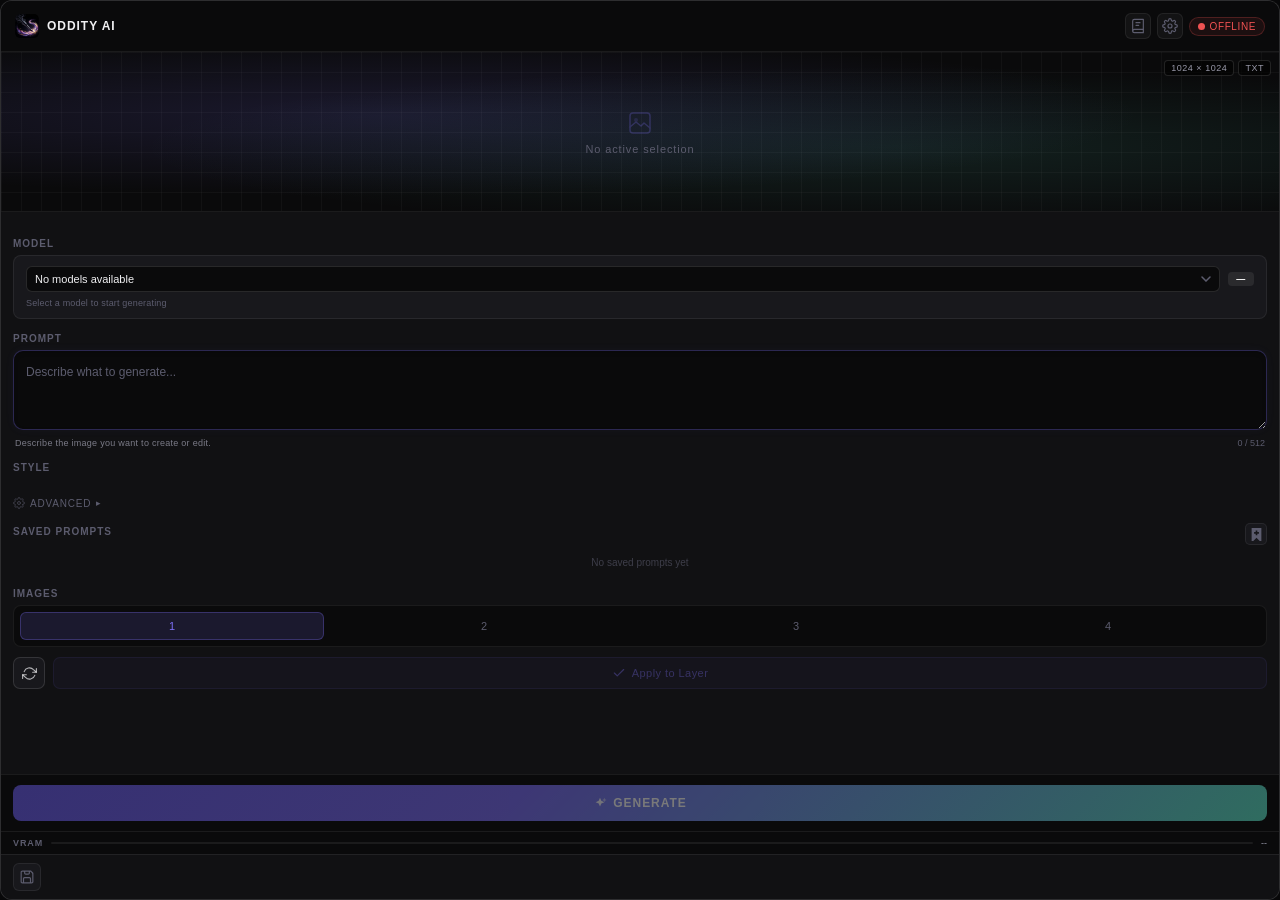
<file: plugin/index.html>
<!DOCTYPE html>
<html lang="en">
<head>
<meta charset="UTF-8">
<meta name="viewport" content="width=device-width, initial-scale=1.0">
<title>Oddity AI</title>
<!-- Font: Uses system fonts (Inter fallback via CSS --font variable) -->
<link rel="stylesheet" href="styles.css" />
</head>
<body data-status="offline" data-mode="generate" data-compare="after" data-view="main">
<div class="panel">
  <div class="header">
    <div class="logo">
      <img src="../SVG/main icon/icon_48.png" class="logo-mark-img" id="logoMark" />
      <div>
        <div class="logo-text">Oddity AI</div>
      </div>
    </div>
    <div class="header-actions">
      <button class="header-icon-btn" id="viewLibraryBtn" type="button" title="Model Library">
        <svg viewBox="0 0 24 24" fill="none" stroke="currentColor" stroke-width="1.75" stroke-linecap="round" stroke-linejoin="round" width="16" height="16">
          <path d="M4 19.5A2.5 2.5 0 0 1 6.5 17H20"/>
          <path d="M6.5 2H20v20H6.5A2.5 2.5 0 0 1 4 19.5v-15A2.5 2.5 0 0 1 6.5 2z"/>
          <line x1="9" y1="7" x2="15" y2="7"/>
          <line x1="9" y1="11" x2="13" y2="11"/>
        </svg>
      </button>
      <button class="header-icon-btn" id="settingsToggleBtn" type="button" title="Connection Settings">
        <svg viewBox="0 0 24 24" fill="none" stroke="currentColor" stroke-width="1.75" stroke-linecap="round" stroke-linejoin="round" width="16" height="16">
          <circle cx="12" cy="12" r="3"/>
          <path d="M19.4 15a1.65 1.65 0 0 0 .33 1.82l.06.06a2 2 0 0 1-2.83 2.83l-.06-.06a1.65 1.65 0 0 0-1.82-.33 1.65 1.65 0 0 0-1 1.51V21a2 2 0 0 1-4 0v-.09A1.65 1.65 0 0 0 9 19.4a1.65 1.65 0 0 0-1.82.33l-.06.06a2 2 0 0 1-2.83-2.83l.06-.06A1.65 1.65 0 0 0 4.68 15a1.65 1.65 0 0 0-1.51-1H3a2 2 0 0 1 0-4h.09A1.65 1.65 0 0 0 4.6 9a1.65 1.65 0 0 0-.33-1.82l-.06-.06a2 2 0 0 1 2.83-2.83l.06.06A1.65 1.65 0 0 0 9 4.68a1.65 1.65 0 0 0 1-1.51V3a2 2 0 0 1 4 0v.09a1.65 1.65 0 0 0 1 1.51 1.65 1.65 0 0 0 1.82-.33l.06-.06a2 2 0 0 1 2.83 2.83l-.06.06A1.65 1.65 0 0 0 19.4 9a1.65 1.65 0 0 0 1.51 1H21a2 2 0 0 1 0 4h-.09a1.65 1.65 0 0 0-1.51 1z"/>
        </svg>
      </button>
      <div class="status-pill is-offline" id="statusPill">
        <div class="dot" id="statusDot"></div>
        <span id="statusLabel">OFFLINE</span>
      </div>
    </div>
  </div>
  
  <div class="settings-panel" id="settingsPanel">
    <div class="settings-content">
      <div class="settings-title">Connection Settings</div>
      <div class="settings-field">
        <label for="serverUrlInput">Backend Server URL</label>
        <div class="url-input-wrap">
          <input type="text" id="serverUrlInput" placeholder="http://127.0.0.1:5000" />
          <button class="connect-btn" id="connectBtn" type="button">Connect</button>
        </div>
        <div class="settings-help">Change this to your Google Colab / ngrok URL for remote processing.</div>
      </div>
    </div>
  </div>

  <!-- ======================== MAIN VIEW ======================== -->
  <div class="view-main" id="viewMain">
    <div class="canvas-area" id="canvasArea">
      <div class="canvas-after" id="afterLayer">
        <div class="preview-grid" id="previewGrid"></div>
      </div>
      <div class="canvas-placeholder" id="canvasPlaceholder">
        <div class="canvas-grid"></div>
        <svg width="28" height="28" viewBox="0 0 28 28" fill="none" style="opacity:0.25;position:relative;z-index:1;">
          <rect x="4" y="4" width="20" height="20" rx="3" stroke="#7c6ef5" stroke-width="1.5"/>
          <path d="M4 18l6-5 5 4 3-3 6 5" stroke="#7c6ef5" stroke-width="1.5" stroke-linecap="round" stroke-linejoin="round" fill="none"/>
          <circle cx="10" cy="11" r="2" fill="#7c6ef5" opacity="0.6"/>
        </svg>
        <div class="canvas-label" id="canvasLabel" style="position:relative;z-index:1;">No active selection</div>
      </div>
      <div class="scan-overlay" id="scanOverlay"></div>
      <div class="canvas-overlay">
        <div class="canvas-badge" id="dimensionBadge">1024 × 1024</div>
        <div class="canvas-badge" id="modeBadge">TXT</div>
      </div>
    </div>



    <div class="body">
      <div class="active-prompt" id="activePromptCard">
        <div class="active-prompt-label">Active Prompt</div>
        <div class="active-prompt-text" id="activePromptText"></div>
      </div>

      <!-- Model Selector -->
      <div class="section-block">
        <div class="section-title">Model</div>
        <div class="model-selector-card" id="modelSelectorCard">
          <div class="model-selector-top">
            <select class="model-select" id="settingModel">
              <option value="">No models available</option>
            </select>
            <span class="model-family-badge" id="modelFamilyBadge">—</span>
          </div>
          <div class="model-selector-sub" id="modelSelectorSub">Select a model to start generating</div>
        </div>
      </div>

      <!-- Prompt -->
      <div class="section-block">
        <div class="section-title">Prompt</div>
        <div class="prompt-wrap" id="promptWrap">
          <textarea class="prompt-box" id="promptInput" maxlength="512" placeholder="Describe what to generate..."></textarea>
          <div class="prompt-footer">
            <div class="prompt-helper">Describe the image you want to create or edit.</div>
            <div class="char-count"><span id="charCount">0</span> / 512</div>
          </div>
        </div>
      </div>

      <!-- Style Presets -->
      <div class="section-block">
        <div class="section-title">Style</div>
        <div class="style-chips" id="styleChips">
          <!-- Populated by JS from prompt_library.json -->
        </div>
      </div>

      <!-- Negative Prompt (Advanced) -->
      <div class="section-block">
        <button class="advanced-toggle" id="advancedToggle" type="button">
          <svg viewBox="0 0 24 24" width="12" height="12" fill="none" stroke="currentColor" stroke-width="2" stroke-linecap="round" stroke-linejoin="round">
            <circle cx="12" cy="12" r="3"/>
            <path d="M19.4 15a1.65 1.65 0 0 0 .33 1.82l.06.06a2 2 0 0 1-2.83 2.83l-.06-.06a1.65 1.65 0 0 0-1.82-.33 1.65 1.65 0 0 0-1 1.51V21a2 2 0 0 1-4 0v-.09A1.65 1.65 0 0 0 9 19.4a1.65 1.65 0 0 0-1.82.33l-.06.06a2 2 0 0 1-2.83-2.83l.06-.06A1.65 1.65 0 0 0 4.68 15a1.65 1.65 0 0 0-1.51-1H3a2 2 0 0 1 0-4h.09A1.65 1.65 0 0 0 4.6 9a1.65 1.65 0 0 0-.33-1.82l-.06-.06a2 2 0 0 1 2.83-2.83l.06.06A1.65 1.65 0 0 0 9 4.68a1.65 1.65 0 0 0 1-1.51V3a2 2 0 0 1 4 0v.09a1.65 1.65 0 0 0 1 1.51 1.65 1.65 0 0 0 1.82-.33l.06-.06a2 2 0 0 1 2.83 2.83l-.06.06A1.65 1.65 0 0 0 19.4 9a1.65 1.65 0 0 0 1.51 1H21a2 2 0 0 1 0 4h-.09a1.65 1.65 0 0 0-1.51 1z"/>
          </svg>
          Advanced
          <span class="toggle-arrow" id="toggleArrow">▸</span>
        </button>
        <div class="advanced-area" id="advancedArea">
          <div class="neg-prompt-label">Negative Prompt</div>
          <textarea class="neg-prompt-box" id="negativePromptInput" maxlength="512" placeholder="Things to avoid (auto-filled per model)..."></textarea>
        </div>
      </div>

      <!-- Saved Prompts -->
      <div class="section-block">
        <div class="section-title-row">
          <div class="section-title">Saved Prompts</div>
          <button class="save-prompt-btn" id="savePromptBtn" type="button" title="Save current prompt">
            <svg viewBox="0 0 16 16" fill="none" xmlns="http://www.w3.org/2000/svg">
              <path fill-rule="evenodd" clip-rule="evenodd" d="M14 0H2V16H4L8 12L12 16H14V0ZM7 3V5H5V7H7V9H9V7H11V5H9V3H7Z" fill="currentColor"/>
            </svg>
          </button>
        </div>
        <div class="saved-prompts" id="savedPrompts">
          <div class="saved-prompts-empty">No saved prompts yet</div>
        </div>
      </div>

      <!-- Variations -->
      <div class="section-block">
        <div class="section-title">Images</div>
        <div class="variation-row" id="variationRow">
          <button class="var-btn active" data-val="1" type="button">1</button>
          <button class="var-btn" data-val="2" type="button">2</button>
          <button class="var-btn" data-val="3" type="button">3</button>
          <button class="var-btn" data-val="4" type="button">4</button>
        </div>
      </div>

      <!-- Progress (shown during generation) -->
      <div class="progress-area" id="progressArea">
        <div class="progress-top">
          <div class="progress-label">Diffusion Progress</div>
          <div class="progress-pct" id="progressPct">0%</div>
        </div>
        <div class="progress-track">
          <div class="progress-fill" id="progressFill" style="width: 0%;"></div>
        </div>
        <div class="progress-sub" id="progressSub">Waiting for generation.</div>
      </div>

      <div class="gen-stats" id="generationStats">
        <div class="gen-stat-card">
          <div class="gen-stat-label">Speed</div>
          <div class="gen-stat-value" id="speedValue">--</div>
          <div class="gen-stat-sub">it/s</div>
        </div>
        <div class="gen-stat-card">
          <div class="gen-stat-label">ETA</div>
          <div class="gen-stat-value" id="etaValue">--</div>
          <div class="gen-stat-sub">remain</div>
        </div>
        <div class="gen-stat-card">
          <div class="gen-stat-label">Batch</div>
          <div class="gen-stat-value" id="batchValue">1/1</div>
          <div class="gen-stat-sub">images</div>
        </div>
      </div>

      <button class="cancel-btn" id="cancelBtn" type="button">Cancel Generation</button>

      <!-- Action buttons row -->
      <div class="action-row">
        <button class="icon-btn" id="refreshBtn" type="button" title="Refresh models and status">
          <svg viewBox="0 0 24 24" fill="none" stroke="currentColor" stroke-width="1.75" stroke-linecap="round" stroke-linejoin="round" width="16" height="16">
            <polyline points="23 4 23 10 17 10"/>
            <polyline points="1 20 1 14 7 14"/>
            <path d="M3.51 9a9 9 0 0 1 14.85-3.36L23 10M1 14l4.64 4.36A9 9 0 0 0 20.49 15"/>
          </svg>
        </button>
        <button class="apply-btn" id="applyBtn" type="button" disabled>
          <svg viewBox="0 0 24 24" width="14" height="14" fill="none" stroke="currentColor" stroke-width="2" stroke-linecap="round" stroke-linejoin="round">
            <polyline points="20 6 9 17 4 12"/>
          </svg>
          Apply to Layer
        </button>
      </div>

      <div class="message-inline" id="errorMessage" role="status" aria-live="polite"></div>
    </div>

    <div class="panel-footer">
      <button class="generate-btn" id="generateBtn" type="button" disabled>
        <div class="btn-inner">
          <svg class="btn-icon" viewBox="0 0 16 16" fill="none">
            <path d="M8 2l1.5 3.5L13 7l-3.5 1.5L8 12l-1.5-3.5L3 7l3.5-1.5L8 2z" fill="white" opacity="0.9"/>
            <path d="M13 2l.8 1.7L15.5 4.5l-1.7.8L13 7l-.8-1.7L10.5 4.5l1.7-.8L13 2z" fill="white" opacity="0.5"/>
          </svg>
          <span id="generateLabel">Generate</span>
        </div>
      </button>
    </div>

    <div class="vram-row">
      <div class="vram-label">VRAM</div>
      <div class="vram-track"><div class="vram-fill" id="vramFill"></div></div>
      <div class="vram-val" id="gpuInfo">--</div>
    </div>

    <div class="history-strip" id="historyStrip">
      <button class="hist-add" id="saveHistoryBtn" type="button" title="Save current result to history">
        <svg viewBox="0 0 24 24" fill="none" xmlns="http://www.w3.org/2000/svg">
          <path fill-rule="evenodd" clip-rule="evenodd" d="M18.1716 1C18.702 1 19.2107 1.21071 19.5858 1.58579L22.4142 4.41421C22.7893 4.78929 23 5.29799 23 5.82843V20C23 21.6569 21.6569 23 20 23H4C2.34315 23 1 21.6569 1 20V4C1 2.34315 2.34315 1 4 1H18.1716ZM4 3C3.44772 3 3 3.44772 3 4V20C3 20.5523 3.44772 21 4 21L5 21L5 15C5 13.3431 6.34315 12 8 12L16 12C17.6569 12 19 13.3431 19 15V21H20C20.5523 21 21 20.5523 21 20V6.82843C21 6.29799 20.7893 5.78929 20.4142 5.41421L18.5858 3.58579C18.2107 3.21071 17.702 3 17.1716 3H17V5C17 6.65685 15.6569 8 14 8H10C8.34315 8 7 6.65685 7 5V3H4ZM17 21V15C17 14.4477 16.5523 14 16 14L8 14C7.44772 14 7 14.4477 7 15L7 21L17 21ZM9 3H15V5C15 5.55228 14.5523 6 14 6H10C9.44772 6 9 5.55228 9 5V3Z" fill="currentColor"/>
        </svg>
      </button>
    </div>
  </div>

  <!-- ======================== LIBRARY VIEW ======================== -->
  <div class="view-library" id="viewLibrary">
    <div class="library-header">
      <button class="library-back-btn" id="libraryBackBtn" type="button">
        <svg viewBox="0 0 24 24" fill="none" stroke="currentColor" stroke-width="1.75" stroke-linecap="round" stroke-linejoin="round" width="16" height="16">
          <line x1="19" y1="12" x2="5" y2="12"/>
          <polyline points="12 19 5 12 12 5"/>
        </svg>
        Back
      </button>
      <h2 class="library-title">Model Library</h2>
    </div>

    <div class="library-components" id="libraryComponents">
      <div class="library-section-label">Shared Components</div>
      <div class="library-component-list" id="componentList">
        <!-- Populated by JS -->
      </div>
    </div>

    <div class="library-families" id="libraryFamilies">
      <!-- Populated by JS: one section per model family -->
    </div>

    <!-- Download progress overlay -->
    <div class="download-overlay" id="downloadOverlay">
      <div class="download-overlay-inner">
        <div class="download-overlay-label" id="downloadLabel">Downloading...</div>
        <div class="progress-track">
          <div class="progress-fill download-fill" id="downloadFill" style="width: 0%;"></div>
        </div>
        <div class="download-overlay-sub" id="downloadSub">Preparing...</div>
      </div>
    </div>
  </div>
</div>
<script src="index.js"></script>
</body>
</html>
</file>
<file: plugin/styles.css>
* { box-sizing: border-box; margin: 0; padding: 0; }

:root {
  --bg0: #0a0a0b;
  --bg1: #111113;
  --bg2: #18181c;
  --bg3: #1f1f25;
  --bg4: #26262e;
  --border: rgba(255,255,255,0.07);
  --border2: rgba(255,255,255,0.12);
  --text1: #f0f0f2;
  --text2: #9898a8;
  --text3: #5c5c6e;
  --accent: #7c6ef5;
  --accent2: #5de4c7;
  --accent3: #f5a623;
  --success: #3ecf8e;
  --error: #f05252;
  --font: 'Inter', -apple-system, BlinkMacSystemFont, 'Segoe UI', sans-serif;
}

html, body {
  width: 100%;
  height: 100%;
}

body {
  background: #080809;
  font-family: var(--font);
  min-height: 100vh;
  display: block;
  color: var(--text1);
  overflow: hidden;
}

button, input, select, textarea { font: inherit; }
button { border: none; }
img { display: block; max-width: 100%; }

.panel {
  width: 100%;
  height: 100vh;
  max-height: 100vh;
  background: var(--bg1);
  border: 1px solid var(--border2);
  border-radius: 12px;
  overflow: hidden;
  display: flex;
  flex-direction: column;
}

.header {
  display: flex;
  align-items: center;
  justify-content: space-between;
  padding: 12px 14px;
  border-bottom: 1px solid var(--border);
  background: var(--bg0);
}

.logo { display: flex; align-items: center; gap: 8px; }

.logo-mark-img {
  width: 24px;
  height: 24px;
  border-radius: 5px;
  display: block;
}
.logo-mark-img.is-generating { animation: rotate-glow 2s linear infinite; }
.logo-text { font-size: 12px; font-weight: 600; color: var(--text1); letter-spacing: 0.08em; text-transform: uppercase; }
.logo-sub { font-size: 9px; color: var(--text3); letter-spacing: 0.12em; text-transform: uppercase; margin-top: 1px; }

.status-pill {
  display: flex;
  align-items: center;
  gap: 5px;
  border-radius: 20px;
  padding: 3px 8px;
  font-size: 10px;
  letter-spacing: 0.06em;
  font-weight: 500;
  border: 1px solid rgba(62, 207, 142, 0.2);
  background: rgba(62, 207, 142, 0.08);
  color: var(--success);
}

.dot {
  width: 7px;
  height: 7px;
  border-radius: 50%;
  background: currentColor;
  box-shadow: 0 0 0 0 currentColor;
  animation: status-pulse 1.6s ease-in-out infinite;
}

.status-pill.is-offline { background: rgba(240,82,82,0.08); border-color: rgba(240,82,82,0.24); color: var(--error); }
.status-pill.is-starting { background: rgba(245,166,35,0.1); border-color: rgba(245,166,35,0.26); color: var(--accent3); }
.status-pill.is-ready { background: rgba(62, 207, 142, 0.08); border-color: rgba(62, 207, 142, 0.2); color: var(--success); }
.status-pill.is-generating { background: rgba(124,110,245,0.1); border-color: rgba(124,110,245,0.3); color: var(--accent); }
.status-pill.is-error { background: rgba(240,82,82,0.08); border-color: rgba(240,82,82,0.24); color: var(--error); }

.canvas-area {
  position: relative;
  height: 160px;
  background: var(--bg0);
  overflow: hidden;
  border-bottom: 1px solid var(--border);
}

.canvas-before,
.canvas-after,
.scan-overlay {
  position: absolute;
  inset: 0;
}

.canvas-before,
.canvas-after {
  opacity: 0;
  transition: opacity 0.2s ease;
}

.canvas-before img,
.canvas-after img {
  width: 100%;
  height: 100%;
  object-fit: cover;
}

.canvas-area.has-before .canvas-before,
.canvas-area.has-after .canvas-after {
  opacity: 1;
}

body[data-compare="before"] .canvas-area.has-after .canvas-after { opacity: 0; }
body[data-compare="after"] .canvas-area.has-before .canvas-before { opacity: 0; }

.canvas-placeholder {
  width: 100%;
  height: 100%;
  display: flex;
  align-items: center;
  justify-content: center;
  flex-direction: column;
  gap: 6px;
  background:
    radial-gradient(ellipse at 30% 40%, rgba(124, 110, 245, 0.15) 0%, transparent 60%),
    radial-gradient(ellipse at 70% 60%, rgba(93, 228, 199, 0.1) 0%, transparent 60%),
    var(--bg0);
  transition: opacity 0.2s ease;
}

.canvas-area.has-after .canvas-placeholder { opacity: 0; pointer-events: none; }

.canvas-grid {
  position: absolute;
  inset: 0;
  background-image:
    linear-gradient(rgba(255,255,255,0.03) 1px, transparent 1px),
    linear-gradient(90deg, rgba(255,255,255,0.03) 1px, transparent 1px);
  background-size: 20px 20px;
}

.canvas-label { font-size: 11px; color: var(--text3); letter-spacing: 0.08em; }
.canvas-overlay { position: absolute; top: 8px; right: 8px; display: flex; gap: 4px; z-index: 3; }
.canvas-badge {
  background: rgba(0,0,0,0.6);
  border: 1px solid var(--border2);
  border-radius: 4px;
  padding: 2px 6px;
  font-size: 9px;
  color: var(--text2);
  letter-spacing: 0.06em;
}

.scan-overlay {
  display: none;
  background: linear-gradient(180deg, rgba(124,110,245,0.15), transparent 40%);
  animation: scan 2s linear infinite;
  z-index: 2;
}

body[data-status="generating"] .scan-overlay { display: block; }

.ba-bar {
  position: absolute;
  bottom: 8px;
  left: 50%;
  transform: translateX(-50%);
  display: flex;
  background: rgba(0,0,0,0.7);
  border: 1px solid var(--border2);
  border-radius: 6px;
  overflow: hidden;
  z-index: 4;
}

.ba-btn {
  padding: 3px 10px;
  font-size: 9px;
  font-family: var(--font);
  font-weight: 500;
  letter-spacing: 0.08em;
  color: var(--text3);
  background: transparent;
  cursor: pointer;
  transition: all 0.15s;
}

.ba-btn.active { background: rgba(124, 110, 245, 0.25); color: var(--accent); }
.ba-btn.is-disabled { opacity: 0.4; pointer-events: none; }

/* ===== Variation Rows ===== */
.variation-row {
  display: flex;
  gap: 8px;
  background: var(--bg0);
  padding: 6px;
  border-radius: 8px;
  border: 1px solid var(--border);
}
.var-btn {
  flex: 1;
  padding: 8px 0;
  border-radius: 6px;
  background: transparent;
  color: var(--text3);
  font-size: 11px;
  font-weight: 500;
  cursor: pointer;
  transition: all 0.15s;
}
.var-btn:hover { background: rgba(255,255,255,0.04); color: var(--text1); }
.var-btn.active {
  background: rgba(124, 110, 245, 0.15);
  color: var(--accent);
  box-shadow: inset 0 0 0 1px rgba(124, 110, 245, 0.3);
}

.body {
  padding: 12px;
  display: block;
  background: var(--bg1);
  min-height: 0;
  overflow-y: auto;
  flex: 1 1 auto;
}

/* Section blocks: explicit spacing to prevent UXP overlap */
.section-block {
  margin-top: 14px;
}
.section-block:first-child {
  margin-top: 0;
}
.section-title {
  font-size: 10px;
  font-weight: 600;
  letter-spacing: 0.1em;
  text-transform: uppercase;
  color: var(--text3);
  margin-bottom: 6px;
  display: block;
}

.active-prompt {
  background: var(--bg2);
  border: 1px solid rgba(124,110,245,0.2);
  border-radius: 8px;
  padding: 10px 12px;
  display: none;
  margin-bottom: 10px;
}

.active-prompt.visible { display: block; }
.active-prompt-label { font-size: 9px; font-weight: 600; letter-spacing: 0.1em; text-transform: uppercase; color: #7c6ef5; margin-bottom: 5px; }
.active-prompt-text { font-size: 11px; color: #9898a8; line-height: 1.5; }

.prompt-wrap { position: relative; }
.prompt-box {
  width: 100%;
  background: var(--bg0);
  border: 1px solid rgba(124, 110, 245, 0.3);
  border-radius: 10px;
  padding: 12px 12px 28px;
  font-size: 12px;
  font-family: var(--font);
  color: var(--text1);
  resize: vertical;
  outline: none;
  min-height: 80px;
  line-height: 1.5;
  box-shadow: inset 0 2px 4px rgba(0,0,0,0.2), 0 0 10px rgba(124,110,245,0.05);
  transition: all 0.3s;
}
.prompt-box:focus {
  border-color: var(--accent);
  box-shadow: inset 0 2px 4px rgba(0,0,0,0.2), 0 0 15px rgba(124,110,245,0.2);
}
.prompt-box::placeholder { color: var(--text3); }

.prompt-footer {
  display: flex;
  align-items: center;
  justify-content: space-between;
  margin-top: 4px;
  padding: 0 2px;
}

.prompt-helper {
  font-size: 9px;
  letter-spacing: 0.03em;
  color: rgba(152,152,168,0.78);
}
.char-count { font-size: 9px; color: var(--text3); }

/* ===== Style Preset Chips ===== */
.style-chips {
  display: flex;
  gap: 6px;
  overflow-x: auto;
  padding-bottom: 4px;
  scrollbar-width: thin;
  scrollbar-color: rgba(124,110,245,0.2) transparent;
}
.style-chips::-webkit-scrollbar { height: 3px; }
.style-chips::-webkit-scrollbar-thumb { background: rgba(124,110,245,0.25); border-radius: 3px; }
.style-chip {
  flex-shrink: 0;
  padding: 5px 10px;
  border-radius: 14px;
  background: var(--bg2);
  border: 1px solid var(--border);
  color: var(--text2);
  font-size: 10px;
  font-family: var(--font);
  font-weight: 500;
  cursor: pointer;
  transition: all 0.15s;
  white-space: nowrap;
  display: flex;
  align-items: center;
  gap: 4px;
}
.style-chip:hover {
  border-color: rgba(124,110,245,0.3);
  background: var(--bg3);
  color: var(--text1);
}
.style-chip.active {
  background: rgba(124,110,245,0.15);
  border-color: rgba(124,110,245,0.4);
  color: var(--accent);
}

/* ===== Advanced Toggle & Negative Prompt ===== */
.advanced-toggle {
  display: flex;
  align-items: center;
  gap: 5px;
  padding: 0;
  background: none;
  border: none;
  color: var(--text3);
  font-family: var(--font);
  font-size: 10px;
  font-weight: 500;
  letter-spacing: 0.08em;
  text-transform: uppercase;
  cursor: pointer;
  transition: color 0.15s;
}
.advanced-toggle:hover { color: var(--text2); }
.advanced-toggle svg { opacity: 0.6; }
.toggle-arrow {
  font-size: 9px;
  transition: transform 0.2s;
  display: inline-block;
}
.advanced-toggle.open .toggle-arrow {
  transform: rotate(90deg);
}
.advanced-area {
  display: none;
  margin-top: 8px;
}
.advanced-area.visible {
  display: block;
}
.neg-prompt-label {
  font-size: 9px;
  font-weight: 500;
  color: var(--text3);
  margin-bottom: 4px;
  letter-spacing: 0.06em;
}
.neg-prompt-box {
  width: 100%;
  background: var(--bg0);
  border: 1px solid rgba(240,82,82,0.2);
  border-radius: 8px;
  padding: 8px 10px;
  font-size: 11px;
  font-family: var(--font);
  color: var(--text2);
  resize: vertical;
  outline: none;
  min-height: 50px;
  line-height: 1.4;
  transition: border-color 0.2s;
}
.neg-prompt-box:focus {
  border-color: rgba(240,82,82,0.4);
}
.neg-prompt-box::placeholder { color: var(--text3); font-size: 10px; }

/* ===== Saved Prompts ===== */
.section-title-row {
  display: flex;
  align-items: center;
  justify-content: space-between;
  margin-bottom: 6px;
}
.save-prompt-btn {
  width: 22px;
  height: 22px;
  border-radius: 5px;
  background: var(--bg2);
  border: 1px solid var(--border);
  display: flex;
  align-items: center;
  justify-content: center;
  cursor: pointer;
  color: var(--text3);
  transition: all 0.15s;
}
.save-prompt-btn:hover {
  border-color: rgba(124,110,245,0.3);
  color: var(--accent);
  background: var(--bg3);
}
.saved-prompts {
  max-height: 100px;
  overflow-y: auto;
  scrollbar-width: thin;
  scrollbar-color: rgba(124,110,245,0.2) transparent;
}
.saved-prompts-empty {
  font-size: 10px;
  color: var(--text3);
  padding: 6px 0;
  text-align: center;
  opacity: 0.6;
}
.saved-prompt-item {
  display: flex;
  align-items: flex-start;
  gap: 6px;
  padding: 5px 7px;
  border-radius: 6px;
  cursor: pointer;
  transition: background 0.12s;
  margin-bottom: 2px;
}
.saved-prompt-item:hover {
  background: var(--bg2);
}
.saved-prompt-text {
  font-size: 10px;
  color: var(--text2);
  line-height: 1.4;
  flex: 1;
  overflow: hidden;
  text-overflow: ellipsis;
  display: -webkit-box;
  -webkit-line-clamp: 2;
  -webkit-box-orient: vertical;
}
.saved-prompt-del {
  flex-shrink: 0;
  width: 16px;
  height: 16px;
  border-radius: 3px;
  background: none;
  border: none;
  color: var(--text3);
  font-size: 11px;
  cursor: pointer;
  display: flex;
  align-items: center;
  justify-content: center;
  opacity: 0;
  transition: opacity 0.12s;
}
.saved-prompt-item:hover .saved-prompt-del { opacity: 1; }
.saved-prompt-del:hover { color: #f05252; }

.progress-area {
  background: var(--bg2);
  border: 1px solid var(--border);
  border-radius: 8px;
  padding: 10px 12px;
  display: none;
}
.progress-area.visible { display: block; }
.progress-top { display: flex; justify-content: space-between; align-items: center; margin-bottom: 8px; }
.progress-label { font-size: 10px; font-weight: 500; color: var(--text2); letter-spacing: 0.06em; }
.progress-pct { font-size: 11px; font-weight: 600; color: var(--accent2); }
.progress-track { height: 2px; background: var(--border); border-radius: 1px; overflow: hidden; margin-bottom: 6px; }
.progress-fill { height: 100%; background: linear-gradient(90deg, var(--accent), var(--accent2)); border-radius: 1px; width: 0%; transition: width 0.4s ease; }
.progress-sub { font-size: 9px; color: var(--text3); letter-spacing: 0.04em; }

.gen-stats {
  display: none;
  grid-template-columns: 1fr 1fr 1fr;
  gap: 6px;
}
.gen-stats.visible { display: grid; }
.gen-stat-card { background: var(--bg2); border: 1px solid var(--border); border-radius: 7px; padding: 8px; text-align: center; }
.gen-stat-label { font-size: 9px; color: var(--text3); letter-spacing: 0.08em; margin-bottom: 3px; text-transform: uppercase; }
.gen-stat-value { font-size: 14px; font-weight: 600; color: var(--text1); }
.gen-stat-sub { font-size: 8px; color: var(--text3); }
#speedValue { color: var(--accent2); }

.cancel-btn {
  display: none;
  width: 100%;
  padding: 9px;
  border-radius: 8px;
  border: 1px solid rgba(240,82,82,0.3);
  background: rgba(240,82,82,0.07);
  font-family: var(--font);
  font-size: 11px;
  font-weight: 500;
  letter-spacing: 0.08em;
  color: #f05252;
  cursor: pointer;
  transition: all 0.15s;
}
.cancel-btn.visible { display: block; }
.cancel-btn:hover { background: rgba(240,82,82,0.14); }

/* Old section-label kept for library view only */
.section-label {
  font-size: 9px;
  font-weight: 600;
  letter-spacing: 0.12em;
  text-transform: uppercase;
  color: var(--text3);
  display: flex;
  align-items: center;
  gap: 8px;
  margin-top: 10px;
}
.section-label::after { content: ''; flex: 1; height: 1px; background: var(--border); }

/* Panel footer (Generate button) */
.panel-footer {
  padding: 10px 12px;
  background: var(--bg0);
  border-top: 1px solid var(--border);
  flex-shrink: 0;
}

/* Action row: refresh + apply */
.action-row {
  display: flex;
  gap: 8px;
  margin-top: 10px;
  align-items: center;
}
.apply-btn {
  flex: 1;
  display: flex;
  align-items: center;
  justify-content: center;
  gap: 6px;
  padding: 8px 12px;
  border-radius: 7px;
  background: rgba(124,110,245,0.12);
  border: 1px solid rgba(124,110,245,0.25);
  color: var(--accent);
  font-family: var(--font);
  font-size: 11px;
  font-weight: 500;
  letter-spacing: 0.04em;
  cursor: pointer;
  transition: all 0.15s;
}
.apply-btn:hover {
  background: rgba(124,110,245,0.2);
  border-color: rgba(124,110,245,0.4);
}
.apply-btn:disabled {
  opacity: 0.35;
  cursor: not-allowed;
}
.apply-btn svg {
  flex-shrink: 0;
}

/* ===== Preview Grid ===== */
.preview-grid {
  display: grid;
  width: 100%;
  height: 100%;
  gap: 2px;
  background: var(--bg0);
}
.preview-grid.grid-1 { grid-template-columns: 1fr; grid-template-rows: 1fr; }
.preview-grid.grid-2 { grid-template-columns: 1fr 1fr; grid-template-rows: 1fr; }
.preview-grid.grid-3 { grid-template-columns: 1fr 1fr; grid-template-rows: 1fr 1fr; }
.preview-grid.grid-4 { grid-template-columns: 1fr 1fr; grid-template-rows: 1fr 1fr; }

.grid-item {
  position: relative;
  width: 100%;
  height: 100%;
  overflow: hidden;
  cursor: pointer;
  border: 2px solid transparent;
  background: var(--bg2);
}
.grid-item img {
  width: 100%;
  height: 100%;
  object-fit: cover;
  display: block;
}
.grid-item.selected {
  border-color: var(--accent);
}
.grid-item.selected::after {
  content: '✓';
  position: absolute;
  top: 4px;
  right: 4px;
  background: var(--accent);
  color: white;
  width: 16px;
  height: 16px;
  border-radius: 50%;
  display: flex;
  align-items: center;
  justify-content: center;
  font-size: 10px;
  font-weight: bold;
  box-shadow: 0 2px 4px rgba(0,0,0,0.5);
}

.icon-btn {
  width: 32px;
  height: 32px;
  border-radius: 7px;
  background: var(--bg2);
  border: 1px solid rgba(255,255,255,0.12);
  display: flex;
  align-items: center;
  justify-content: center;
  cursor: pointer;
  transition: all 0.15s;
  flex-shrink: 0;
  color: rgba(240,240,242,0.72);
}
.icon-btn:hover {
  border-color: rgba(124,110,245,0.3);
  background: var(--bg3);
  color: var(--text1);
}
.icon-btn svg {
  width: 15px;
  height: 15px;
  fill: none;
  stroke: currentColor;
}
.icon-btn:disabled { opacity: 0.45; cursor: not-allowed; }

.generate-btn {
  width: 100%;
  padding: 11px;
  border-radius: 8px;
  border: none;
  font-family: var(--font);
  font-size: 12px;
  font-weight: 600;
  letter-spacing: 0.08em;
  text-transform: uppercase;
  cursor: pointer;
  position: relative;
  overflow: hidden;
  transition: all 0.2s;
  color: white;
  background: linear-gradient(135deg, #6c5ef0, #7c6ef5 40%, #5de4c7 100%);
}
.generate-btn::before {
  content: '';
  position: absolute;
  inset: 0;
  background: linear-gradient(135deg, rgba(255,255,255,0.12), transparent);
  opacity: 0;
  transition: opacity 0.2s;
}
.generate-btn:hover::before { opacity: 1; }
.generate-btn.generating { animation: pulse-glow 1.8s ease-in-out infinite; }
.generate-btn:disabled { opacity: 0.45; cursor: not-allowed; }
.btn-inner { display: flex; align-items: center; justify-content: center; gap: 6px; position: relative; z-index: 1; }
.btn-icon { width: 14px; height: 14px; }

.message-inline {
  display: none;
  font-size: 10px;
  line-height: 1.4;
  color: var(--text2);
  padding: 8px 10px;
  border-radius: 8px;
  background: rgba(255,255,255,0.04);
  border: 1px solid var(--border);
}
.message-inline.visible { display: block; }
.message-inline.is-error { color: #f6b2b2; border-color: rgba(240,82,82,0.24); background: rgba(240,82,82,0.08); }
.message-inline.is-success { color: #9ce5c0; border-color: rgba(62,207,142,0.22); background: rgba(62,207,142,0.08); }
.message-inline.is-neutral { color: #a0b4d0; border-color: rgba(100,140,200,0.22); background: rgba(100,140,200,0.08); }

/* ===== Fill Mode (Selection Active) ===== */
.fill-mode .generate-btn {
  background: linear-gradient(135deg, #2d9f6e, #3ecf8e 40%, #5de4c7 100%);
}
.fill-mode .canvas-label {
  color: #3ecf8e;
}
.fill-mode #modeBadge {
  background: rgba(62, 207, 142, 0.15);
  color: #3ecf8e;
  border-color: rgba(62, 207, 142, 0.3);
}
#modeBadge {
  transition: all 0.3s ease;
}

.vram-row {
  display: flex;
  align-items: center;
  gap: 8px;
  padding: 6px 12px;
  border-top: 1px solid var(--border);
  background: var(--bg0);
}
.vram-label { font-size: 9px; font-weight: 600; letter-spacing: 0.1em; text-transform: uppercase; color: var(--text3); flex-shrink: 0; }
.vram-track { flex: 1; height: 2px; background: var(--border); border-radius: 1px; overflow: hidden; }
.vram-fill { height: 100%; width: 0%; background: linear-gradient(90deg, var(--success), var(--accent3)); border-radius: 1px; transition: width 0.2s ease; }
.vram-val { font-size: 9px; color: var(--text2); flex-shrink: 0; }

/* ===== Settings Panel ===== */
.settings-panel {
  display: none;
  background: var(--bg0);
  border-bottom: 1px solid var(--border);
  padding: 12px 14px;
}
.settings-panel.visible {
  display: block;
  animation: settings-slide-down 0.2s ease-out;
}
.settings-title {
  font-size: 10px;
  font-weight: 600;
  letter-spacing: 0.1em;
  text-transform: uppercase;
  color: var(--accent);
  margin-bottom: 10px;
}
.settings-field label {
  font-size: 9px;
  color: var(--text3);
  margin-bottom: 4px;
  display: block;
}
.url-input-wrap {
  display: flex;
  gap: 8px;
}
#serverUrlInput {
  flex: 1;
  background: var(--bg1);
  border: 1px solid var(--border2);
  border-radius: 6px;
  padding: 6px 10px;
  font-size: 11px;
  color: var(--text1);
  outline: none;
}
#serverUrlInput:focus {
  border-color: var(--accent);
}
.connect-btn {
  background: var(--accent);
  color: white;
  padding: 0 12px;
  border-radius: 6px;
  font-size: 11px;
  font-weight: 600;
  cursor: pointer;
  transition: opacity 0.2s;
}
.connect-btn:hover {
  opacity: 0.9;
}
.settings-help {
  font-size: 9px;
  color: var(--text3);
  margin-top: 6px;
  line-height: 1.4;
}

@keyframes settings-slide-down {
  from { opacity: 0; transform: translateY(-5px); }
  to { opacity: 1; transform: translateY(0); }
}

.history-strip {
  display: flex;
  gap: 6px;
  padding: 8px 12px;
  border-top: 1px solid var(--border);
  background: var(--bg0);
  overflow-x: auto;
}
.history-strip::-webkit-scrollbar { display: none; }
.hist-thumb {
  width: 36px;
  height: 36px;
  border-radius: 5px;
  flex-shrink: 0;
  cursor: pointer;
  border: 1.5px solid transparent;
  transition: all 0.15s;
  overflow: hidden;
  background: transparent;
}
.hist-thumb.active { border-color: var(--accent); }
.hist-thumb-inner { width: 100%; height: 100%; border-radius: 3px; background: linear-gradient(135deg, #2a1f4a, #1a3a4a); }
.hist-thumb img { width: 100%; height: 100%; object-fit: cover; }
.hist-add {
  width: 36px;
  height: 36px;
  border-radius: 5px;
  flex-shrink: 0;
  border: 1px dashed var(--border2);
  display: flex;
  align-items: center;
  justify-content: center;
  cursor: pointer;
  transition: all 0.15s;
  color: var(--text3);
  font-size: 18px;
  font-weight: 300;
  background: transparent;
}
.hist-add:hover { border-color: var(--accent); color: var(--accent); }

/* ===== Header Actions ===== */
.header-actions { display: flex; align-items: center; gap: 6px; }
.header-icon-btn {
  width: 26px;
  height: 26px;
  border-radius: 6px;
  background: rgba(255,255,255,0.04);
  border: 1px solid var(--border);
  display: flex;
  align-items: center;
  justify-content: center;
  cursor: pointer;
  transition: all 0.15s;
  color: var(--text3);
  flex-shrink: 0;
}
.header-icon-btn:hover {
  border-color: rgba(124,110,245,0.3);
  background: rgba(124,110,245,0.08);
  color: var(--text1);
}

/* ===== Model Selector Card ===== */
.model-selector-card {
  background: var(--bg2);
  border: 1px solid var(--border);
  border-radius: 8px;
  padding: 10px 12px;
}
.model-selector-top {
  display: flex;
  align-items: center;
  gap: 8px;
}
.model-select {
  flex: 1;
  background: var(--bg0);
  border: 1px solid var(--border2);
  border-radius: 6px;
  padding: 6px 28px 6px 8px;
  font-size: 11px;
  font-family: var(--font);
  color: var(--text1);
  outline: none;
  cursor: pointer;
  -webkit-appearance: none;
  appearance: none;
  background-image: url("data:image/svg+xml,%3Csvg xmlns='http://www.w3.org/2000/svg' width='10' height='6' viewBox='0 0 10 6'%3E%3Cpath d='M1 1l4 4 4-4' stroke='%235c5c6e' stroke-width='1.5' fill='none' stroke-linecap='round'/%3E%3C/svg%3E");
  background-repeat: no-repeat;
  background-position: right 8px center;
}
.model-select:focus { border-color: rgba(124,110,245,0.4); }
.model-family-badge {
  display: inline-block;
  padding: 2px 8px;
  border-radius: 4px;
  font-size: 9px;
  font-weight: 600;
  letter-spacing: 0.08em;
  color: #fff;
  background: rgba(255,255,255,0.08);
  text-transform: uppercase;
  flex-shrink: 0;
}
.model-selector-sub {
  font-size: 9px;
  color: var(--text3);
  margin-top: 6px;
  letter-spacing: 0.02em;
}

/* ===== View Switching ===== */
.view-main,
.view-library {
  display: flex;
  flex-direction: column;
  flex: 1;
  min-height: 0;
}

body[data-view="main"] .view-library { display: none; }
body[data-view="library"] .view-main { display: none; }

/* ===== Library View ===== */
.library-header {
  display: flex;
  align-items: center;
  gap: 10px;
  padding: 10px 12px;
  border-bottom: 1px solid var(--border);
  background: var(--bg0);
}
.library-back-btn {
  display: flex;
  align-items: center;
  gap: 4px;
  padding: 4px 8px;
  border-radius: 6px;
  background: rgba(255,255,255,0.04);
  border: 1px solid var(--border);
  color: var(--text2);
  font-size: 10px;
  font-family: var(--font);
  cursor: pointer;
  transition: all 0.15s;
}
.library-back-btn:hover {
  border-color: rgba(124,110,245,0.3);
  color: var(--text1);
}
.library-title {
  font-size: 13px;
  font-weight: 600;
  color: var(--text1);
  letter-spacing: 0.04em;
}
.library-components,
.library-families {
  padding: 10px 12px;
  overflow-y: auto;
  flex: 1;
}
.library-section-label {
  font-size: 10px;
  font-weight: 600;
  letter-spacing: 0.1em;
  text-transform: uppercase;
  color: var(--text3);
  margin-bottom: 8px;
  display: flex;
  align-items: center;
  gap: 8px;
}
.lsl-badge {
  display: inline-block;
  padding: 2px 8px;
  border-radius: 4px;
  font-size: 9px;
  font-weight: 600;
  color: #fff;
  text-transform: uppercase;
}
.lsl-desc {
  font-size: 9px;
  font-weight: 400;
  color: var(--text3);
  letter-spacing: 0.02em;
  text-transform: none;
}
.library-section-info {
  font-size: 9px;
  color: var(--text3);
  margin-bottom: 10px;
  padding-left: 2px;
}

/* Component cards */
.library-component-list {
  display: flex;
  flex-direction: column;
  gap: 4px;
  margin-bottom: 14px;
}
.library-component-card {
  display: flex;
  align-items: center;
  justify-content: space-between;
  padding: 8px 10px;
  background: var(--bg2);
  border: 1px solid var(--border);
  border-radius: 6px;
}
.library-component-card.is-downloaded { border-color: rgba(62,207,142,0.2); }
.library-component-card.is-missing { border-color: rgba(245,166,35,0.2); }
.lcc-name { font-size: 10px; font-weight: 500; color: var(--text1); }
.lcc-detail { font-size: 9px; color: var(--text3); margin-top: 1px; }
.lcc-status { font-size: 9px; font-weight: 500; }
.library-component-card.is-downloaded .lcc-status { color: var(--success); }
.library-component-card.is-missing .lcc-status { color: var(--accent3); }

/* Model cards */
.library-model-list {
  display: flex;
  flex-direction: column;
  gap: 6px;
  margin-bottom: 16px;
}
.library-model-card {
  background: var(--bg2);
  border: 1px solid var(--border);
  border-radius: 8px;
  padding: 10px 12px;
  transition: border-color 0.15s;
}
.library-model-card:hover { border-color: var(--border2); }
.library-model-card.is-ready { border-color: rgba(62,207,142,0.25); }
.library-model-card.is-partial { border-color: rgba(245,166,35,0.25); }
.library-model-card.is-not-downloaded { border-color: var(--border); }
.library-family-section { margin-bottom: 6px; }
.lmc-top {
  display: flex;
  align-items: center;
  justify-content: space-between;
  margin-bottom: 4px;
}
.lmc-name { font-size: 11px; font-weight: 600; color: var(--text1); }
.lmc-badge {
  display: inline-block;
  padding: 2px 6px;
  border-radius: 3px;
  font-size: 8px;
  font-weight: 600;
  color: #fff;
  letter-spacing: 0.06em;
  text-transform: uppercase;
}
.lmc-desc { font-size: 9px; color: var(--text3); line-height: 1.4; margin-bottom: 6px; }
.lmc-bottom {
  display: flex;
  align-items: center;
  gap: 8px;
  flex-wrap: wrap;
}
.lmc-size { font-size: 9px; color: var(--text3); }
.lmc-status { font-size: 9px; font-weight: 500; }
.library-model-card.is-ready .lmc-status { color: var(--success); }
.library-model-card.is-partial .lmc-status { color: var(--accent3); }
.library-model-card.is-not-downloaded .lmc-status { color: var(--text3); }
.lmc-download-btn {
  margin-left: auto;
  padding: 3px 10px;
  border-radius: 5px;
  font-size: 9px;
  font-family: var(--font);
  font-weight: 500;
  letter-spacing: 0.06em;
  color: #fff;
  background: linear-gradient(135deg, var(--accent), var(--accent2));
  border: none;
  cursor: pointer;
  transition: all 0.15s;
}
.lmc-download-btn:hover { opacity: 0.85; transform: translateY(-1px); }
.lmc-manual { font-size: 8px; color: var(--text3); font-style: italic; margin-left: auto; }

/* Download overlay */
.download-overlay {
  display: none;
  position: sticky;
  bottom: 0;
  left: 0;
  right: 0;
  z-index: 10;
}
.download-overlay.visible { display: block; }
.download-overlay-inner {
  margin: 0 12px 10px;
  background: var(--bg3);
  border: 1px solid rgba(124,110,245,0.3);
  border-radius: 8px;
  padding: 10px 12px;
}
.download-overlay-label { font-size: 10px; font-weight: 500; color: var(--text1); margin-bottom: 6px; }
.download-overlay-sub { font-size: 9px; color: var(--text3); margin-top: 4px; }
.download-fill { background: linear-gradient(90deg, var(--accent), var(--accent2)); }

.library-empty {
  padding: 20px 12px;
  text-align: center;
  font-size: 11px;
  color: var(--text3);
}

@keyframes status-pulse {
  0%, 100% {
    opacity: 1;
    transform: scale(1);
    box-shadow: 0 0 0 0 rgba(255,255,255,0);
  }
  50% {
    opacity: 0.55;
    transform: scale(1.18);
    box-shadow: 0 0 0 5px rgba(255,255,255,0.08);
  }
}
@keyframes pulse-glow { 0%, 100% { box-shadow: 0 0 0 0 rgba(124, 110, 245, 0); } 50% { box-shadow: 0 0 20px 4px rgba(124, 110, 245, 0.3); } }
@keyframes rotate-glow {
  0% { box-shadow: 0 0 0 0 rgba(124,110,245,0.5); transform: rotate(0deg); }
  50% { box-shadow: 0 0 12px 3px rgba(93,228,199,0.3); }
  100% { box-shadow: 0 0 0 0 rgba(124,110,245,0.5); transform: rotate(360deg); }
}
@keyframes scan {
  0% { transform: translateY(-100%); opacity: 0.6; }
  100% { transform: translateY(500%); opacity: 0; }
}

/* History Strip Fix */
.history-strip {
  display: flex;
  align-items: center;
  gap: 6px;
  padding: 8px 12px;
  background: var(--bg1);
  border-top: 1px solid var(--border);
  overflow-x: auto;
}
.hist-add {
  flex-shrink: 0;
  width: 28px;
  height: 28px;
  border-radius: 6px;
  background: var(--bg2);
  border: 1px solid var(--border);
  padding: 6px;
  cursor: pointer;
  color: var(--text3);
  transition: all 0.15s;
}
.hist-add:hover {
  border-color: var(--accent);
  color: var(--accent);
  background: var(--bg3);
}
.hist-item {
  flex-shrink: 0;
  width: 32px;
  height: 32px;
  border-radius: 4px;
  overflow: hidden;
  border: 1px solid var(--border);
  cursor: pointer;
}

/* Style chip icon sizing */
.style-chip img, .style-chip svg {
  width: 14px;
  height: 14px;
  flex-shrink: 0;
}
.style-chip svg { stroke: currentColor; }

/* Saved prompt icons */
.saved-prompt-del svg {
  width: 12px;
  height: 12px;
}
.save-prompt-btn svg {
  width: 13px;
  height: 13px;
}
</file>
